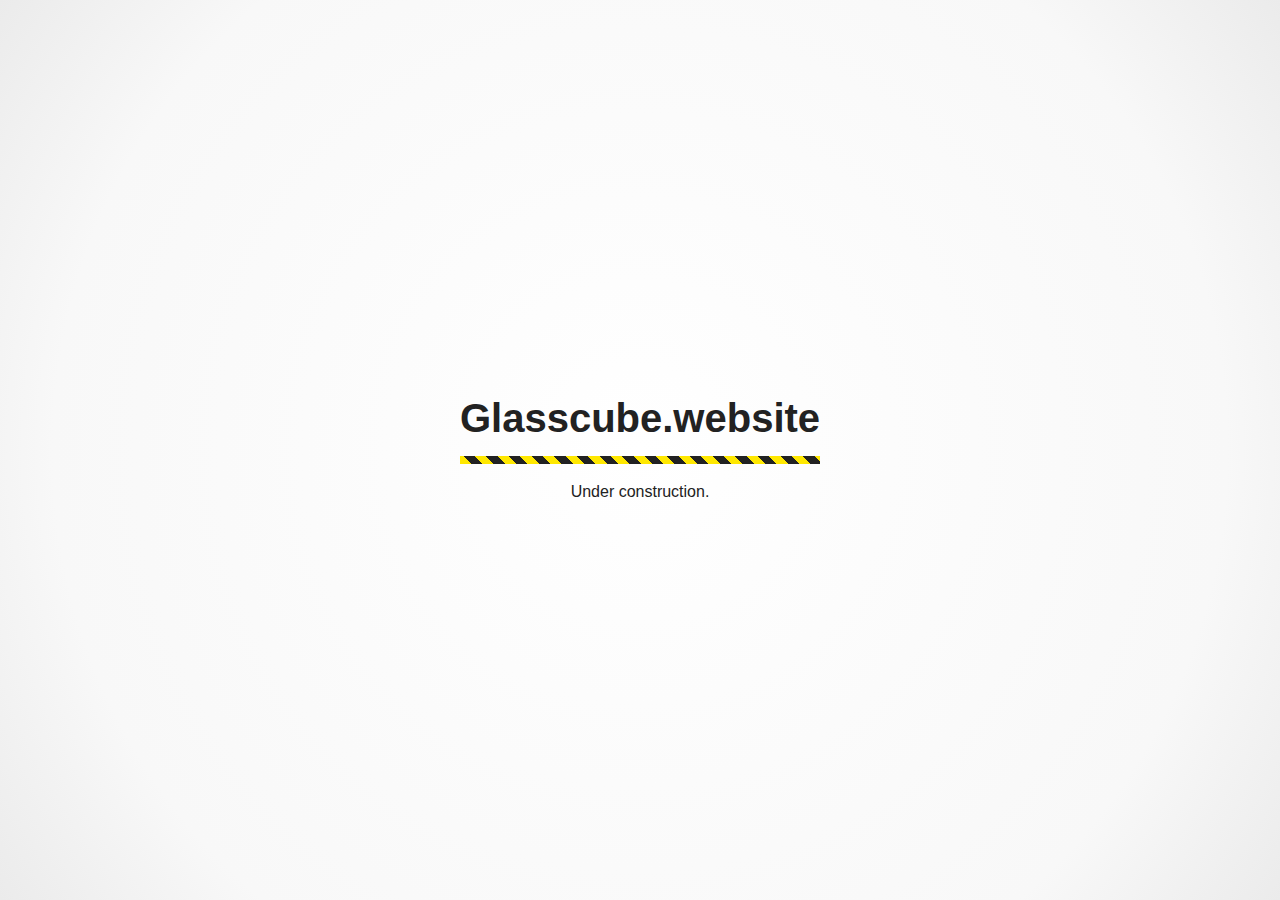
<file: index.html>
<!DOCTYPE html>
<html lang="en">
  <head>
    <meta charset="utf-8">
    <meta name="viewport" content="width=device-width, initial-scale=1.0, shrink-to-fit=no">
    <title>GlassCube</title>
    <style type="text/css">
      html, body {
        height: 100%;
      }
      body {
        background-color: #fff;
        background: radial-gradient(circle at center, #fff 0%, #f8f8f8 75%, #ebebeb 100%);
        color: #222;
        font-family: -apple-system, BlinkMacSystemFont, "Segoe UI", Roboto, "Helvetica Neue", Arial, sans-serif;
        font-size: 1rem;
        line-height: 1.5;
        margin: 0;
        display: flex;
        justify-content: center;
        align-items: center;
      }
      main {
        padding: 1rem;
        text-align: center;
      }
      h1 {
        font-size: 2.5rem;
        line-height: 1.1;
        margin: 0;
      }
      @media screen and (max-width: 480px) {
        h1 {
          font-size: 1.5rem;
        }
      }
      h1::after {
        content: "";
        background-color: #ffe800;
        background: repeating-linear-gradient(45deg, #ffe800, #ffe800 0.5rem, #222 0.5rem, #222 1.0rem);
        display: block;
        height: 0.5rem;
        margin-top: 1rem;
      }
      p {
        margin: 1rem 0 0 0;
      }
    </style>
  </head>
  <body>
    <main>
      <h1>Glasscube.website</h1>
      <p>Under construction.</p>
    </main>
  </body>
</html>
</file>
